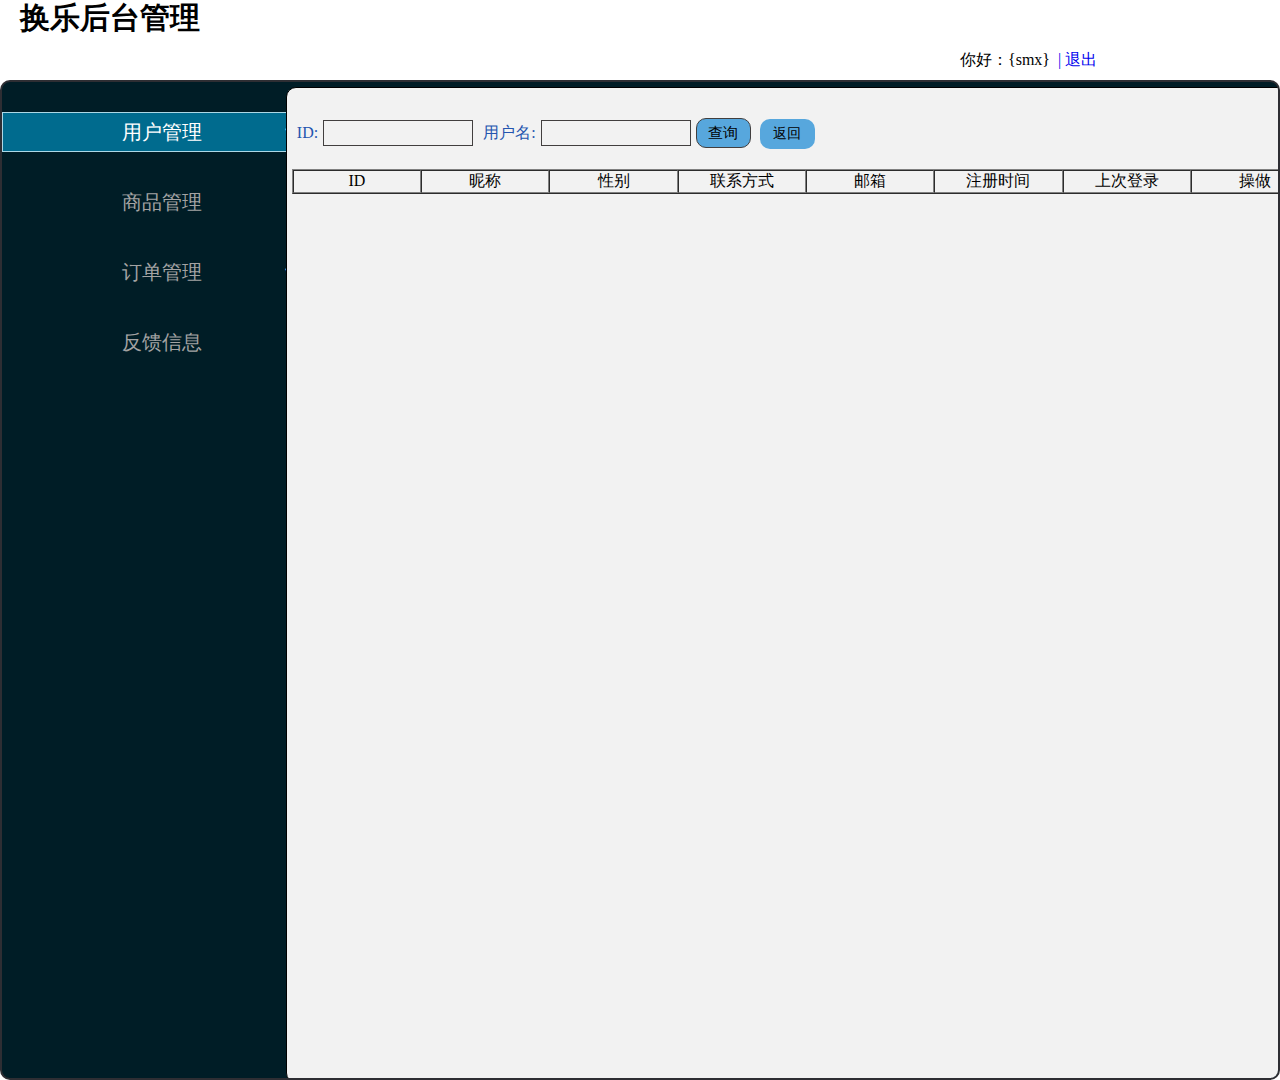
<file: src/main/resources/static/admin/index.html>
<!DOCTYPE html>
<html lang="en">

<head>
    <meta charset="UTF-8">
    <meta name="viewport" content="width=device-width, initial-scale=1.0">
    <meta http-equiv="X-UA-Compatible" content="ie=edge">
    <link rel="stylesheet" type="text/css" href="css/index.css">
    <title>换乐后台</title>
</head>

<body>
    <div class="head">
        <h2>换乐后台管理</h2>
        <p>
            <span id="user">你好：{smx} </span>&nbsp;<a href="javascript:;" id="outLog">| 退出</a>
        </p>
    </div>
    <div id="div1">
        <div class="left-nav" id="left">
            <ul class="far-nav">
                <li><input type="button" name="" value="用户管理" class="active index first-nav"><span class="biaozhi"
                        style="position: absolute;;left:280px;top: 12px;color: white">▼</span></li>
                <li class="child-nav"><input type="button" value="用户列表" class="activeNav navChild"></li>
                <!-- <li class="child-nav"><input type="button" value="添加管理员" class="navChild"></li>
                <li class="child-nav"><input type="button" value="普通用户列表" class="navChild"></li> -->
            </ul>
            <input type="button" name="" value="商品管理" class="index">
            <ul class="far-nav">
                <li><input type="button" name="" value="订单管理" class="first-nav index"><span class="biaozhi"
                        style="position: absolute;;left:280px;top: 12px;color: white">▼</span></li>
                <li class="child-nav2"><input type="button" value="订单列表" class="activeNav navChild2"></li>
                <!-- <li class="child-nav2"><input type="button" value="订单查找" class="navChild2"></li>
                <li class="child-nav2"><input type="button" value="订单统计" class="navChild2"></li> -->
            </ul>


            <input type="button" name="" value="反馈信息" class="index">
            <div style="display: block;" class="child">
                <!-- <div class="children2">
                    <form class="searchForm">
                        <p><label for="">ID:</label><input type="text"></p>
                        <p><label for="">用户名:</label><input type="text"></p>
                        <button class="searchBtn">查询</button>
                    </form>
                </div>
                <div class="children2">5</div> -->
                <div class="children2"  style="display: block;">
                    <form class="searchForm">
                        <p><label for="">ID:</label><input type="text" name="uid"></p>
                        <p><label for="">用户名:</label><input type="text" name="nickName"></p>
                        <input type="button" class="searchBtn" value="查询">
                        <input type="button" class="goBack" value="返回">
                    </form>
                    <div>
                        <table border="1" cellspacing='0' class="tables" class="mesTable">
                            <thead>
                                <td>ID</td>
                                <td>昵称</td>
                                <td>性别</td>
                                <td>联系方式</td>
                                <td>邮箱</td>
                                <td>注册时间</td>
                                <td>上次登录</td>
                                <td>操做</td>
                            </thead>
                            <tbody class="tableBodies">
                                <tr>
                                    <td>1</td>
                                    <td>xyf</td>
                                    <td>男</td>
                                    <td>15029162535</td>
                                    <td>523092207@qq.com</td>
                                    <td>2019/5/5</td>
                                    <td>2019/5/5</td>
                                    <td></td>
                                </tr>
                            </tbody>
                        </table>
                    </div>
                </div>
            </div>
            <div class="child">
                <form class="searchForm">
                    <p><label for="">ID:</label><input type="text" name="pid"></p>
                    <p><label for="">名称:</label><input type="text" name="title"></p>
                    <p><label for="" class="special">分类:</label><select name="type"  class="special" id="">
                            <option value=""></option>                        
                        <option value="校园代步">校园代步</option>
                        <option value="手机">手机</option>
                        <option value="电脑">电脑</option>
                        <option value="数码配件">数码配件</option>
                        <option value="数码">数码</option>
                        <option value="运动健身">运动健身</option>
                        <option value="衣物伞帽">衣物伞帽</option>
                        <option value="图书教材">图书教材</option>
                        <option value="其他">其他</option>
                    </select></p>
                    <p><label for="">发布时间:</label><input type="date" name="beginTime" > ——<input type="date" name="endTime"></p>
                    <p><label for="">用户ID:</label><input type="text" name="uid"></p><br>
                <!-- <button class="searchBtn Fbtn" onsubmit="func()" >查询</button>                    -->
                <input class="searchBtn Fbtn" onsubmit="func()" type="button" value="查询">   
                <input type="button" class="goBack" value="返回">
                </form>
                <table border="1" cellspacing='0' class="tables" class="mesTable">
                    <thead>
                        <td>ID</td>
                        <td>名称</td>
                        <td>类型</td>
                        <td>价格</td>
                        <td>数量</td>
                        <td>发布者</td>
                        <td>状态</td>
                        <td>发布时间</td>
                        <td>操做</td>
                    </thead>
                    <tbody class="tableBodies">
                        <tr>
                            <td>2</td>
                        <td>啦啦啦</td>
                        <td>书籍</td>
                        <td>50</td>
                        <td>50</td>
                        <td>20</td>
                        <td>x'y'f</td>
                        <td>已完成</td>
                        <td>删除</td>
                        </tr>
                    </tbody>
                </table>
                <div class="goodContent">
                    <span class="closeContent">X</span>
                    <div class="mainContent">
                        <div class="imgContent">
                           
                        </div>
                        <div class="mesContent">
                            <p><span>ID:</span><span>123</span></p>
                            <p><span>名称:</span><span>123</span></p>
                            <p><span>详情:</span><span>123</span></p>
                            <p><span>发布时间:</span><span>123</span></p>
                            <p><span>类型:</span><span>123</span></p>
                            <p><span>价格:</span><span>123</span></p>
                            <p><span>数量:</span><span>123</span></p>
                            <p><span>状态:</span><span>123</span></p>
                        </div>
                        <div  class="mesContent">
                            <p><span>想要换类型:</span><span>123</span></p>
                            <p><span>新旧程度:</span><span>123</span></p>
                            <p><span>生产日期:</span><span>123</span></p>
                            <p><span>过期时间:</span><span>123</span></p>
                            <p><span>交换方式:</span><span>123</span></p>
                        </div>
                    </div>
                </div>
                <div class="goodContent">
                        <span class="closeContent">X</span>
                    <form action="" class="xiajiaForm">
                        <textarea name="content" id="xiajia" cols="70" rows="12" placeholder="下架原因"></textarea>
                    </form>
                     <button class="tijiaoForm">提交</button>
                </div>
            </div>
            <div class="child">
                <div class="children" style="display: block;">
                    <form class="searchForm">
                        <p><label for="">订单编号:</label><input type="text" name="nums"></p>
                        <p><label for="">用户名称:</label><input type="text" name="nickName"></p>
                        <p><label for="">状态:</label><input type="radio" name="status" value="1"> 已完成<input type="radio" name="status" value="0"> 未完成</p>
                    </form>
                    <button class="searchBtn specialBtn">查询</button>
                    <button  class="goBack" >返回</button>
                    <table border="1" cellspacing='0' class="tables" class="mesTable">
                        <thead>
                            <td>oid</td>
                            <td>编号</td>
                            <td>交换者A</td>
                            <td>商品名称</td>
                            <td>交换者B</td>
                            <td>商品名称</td>
                            <td>状态</td>
                            <td>时间</td>
                            <td>操做</td>
                        </thead>
                        <tbody class="tableBodies">
                            <tr>
                                <td>1</td>
                                <td>2</td>
                                <td>方便面</td>
                                <td>已完成</td>
                                <td>2019/2/5</td>
                                <td>2019/2/5</td>
                                <td>2019/2/5</td>
                                <td>2019/2/5</td>
                                <td>2019/2/5</td>
                            </tr>
                        </tbody>
                    </table>
                </div>
                <!-- <div class="children">2</div>
                <div class="children">3</div> -->
            </div>
            <div class="child">
                    <form class="searchForm">
                            <p><label for="" class="special">类型:</label>
                                <select name="">
                                        <option value=""></option>
                                    <option value="图片虚假">图片虚假</option>
                                    <option value="违禁物品">违禁物品</option>
                                    <option value="质量问题">质量问题</option>
                                    <option value="假冒及盗版">假冒及盗版</option>
                                    <option value="其它">其它</option>
                                </select></p>
                                <p><label for="">商品ID:</label><input type="text"></p>
                            <p><label for="">状态:</label><input type="date"></p>
                        </form>
                        <button class="searchBtn specialBtn">查询</button>
                    <button  class="goBack" >返回</button>
                        <table border="1" cellspacing='0' class="tables" class="mesTable">
                            <thead>
                                <td>ID</td>
                                <td>商品名称</td>
                                <td>商品ID</td>
                                <td>举报人</td>
                                <td>类型</td>
                                <td>内容</td>
                                <td>时间</td>
                                <td>操做</td>
                            </thead>
                            <tbody class="tableBodies">
                                <tr>
                                    <td>1</td>
                                    <td>方便面</td>
                                    <td>3</td>
                                    <td>me</td>
                                    <td>食物</td>
                                    <td>过期</td>
                                    <td>2019/2/5</td>
                                    <td>删除</td>
                                </tr>
                            </tbody>
                        </table>
            </div>
        </div>
    </div>

<script src="js/jquery.js"></script>
<script src="js/index.js" type="text/javascript"></script>
</body>
<script>
function func(){
        return false
    }</script>

</html>
</file>
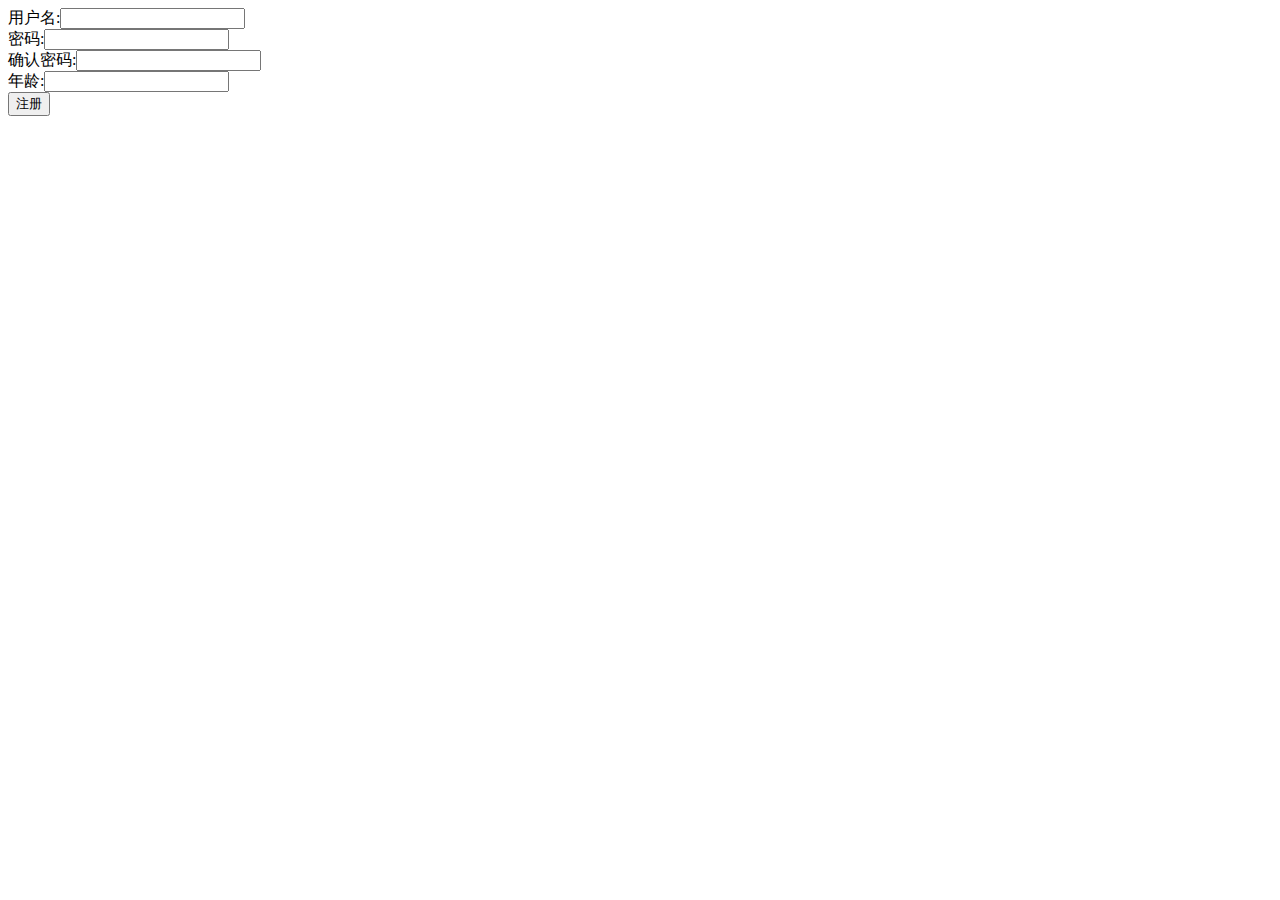
<file: src/main/resources/static/register.html>
<!DOCTYPE html>
<html lang="en">
<head>
    <meta charset="UTF-8">
    <title>注册</title>
</head>
<body>
<form action="/user/uregister" method="post">
    用户名:<input type="text" name="username" /></br>
    密码:<input type="password" name="password" /></br>
    确认密码:<input type="password" name="password2" /></br>
    年龄:<input type="text" name="age" /></br>
    <input type="submit" value="注册">
</form>
</body>
</file>
<file: src/main/resources/static/admin/css/index.css>
* {
    margin: 0;
    padding: 0;
    box-sizing: border-box
}

ul,
li {
    list-style: none;
    position: relative;
}

input {
    background: none;
    border: none;
    color: #A3A3A3;
}

.head {
    box-sizing: border-box;
    width: 100%;
    height: 40px;
}

.head h2 {
    font-family: Monospace;
    line-height: 40px;
    margin-left: 20px;
    font-size: 30px;
    float: left;
}
.head p{
float: left;
line-height: 40px;
margin-left:75%
}
.head a{
    text-decoration: none
}
#div1 {
    background: #001D26;
    width: 100%;
    height: 1000px;
    border: 2px solid rgb(46, 46, 51);
    border-radius: 10px;
    position: relative;
    margin-top: 20px;
    overflow: hidden;
    box-sizing: border-box;
}

.active {
    background: #006B8E !important;
    border: 1px solid lightblue;
    color: white;
}

.left-nav input{
    display: block;
    font-size: 20px;
    cursor: pointer;
    outline: none;
    width: 320px;
    height: 40px;
    margin-top: 30px;
}

.left-nav input:hover {
    background: rgb(16, 107, 138);
}

.left-nav .child {
    background: #F2F2F2;
    width: 85%;
    height: 100%;
    border: 1px solid;
    border-radius: 10px;
    display: none;
    position: absolute;
    left: 220px;
    top: 5px;
    overflow: scroll;
    margin-left: 5%;
}

.content-head {
    width: 1200px;
    margin: 0 50px;
}

.content-head .message {
    width: 800px;
    height: 20px;
    margin-top: 15px;
    display: inline-block;
    border: 1px solid gray;
    cursor: text;
    color: black;
}

label {
    color: rgb(36, 85, 175);
    text-align: right;
    width: auto;
    margin-left: 10px;
    display: inline-block;
}

textarea {
    margin: 18px 15px;
    vertical-align: middle;
    background: white;
    font-size: 15px;
    resize: none;
    outline: none;
}

#submit {
    margin-top: 20px;
    margin-left: 120px;
    width: 70px;
    color: black;
    border: 1px solid gray;
    border-radius: 8px;
}

#EmaiNum {
    margin: 5px;
    font-size: 15px;
}

.checkUl {
    list-style: none;
    font-size: 13px;
    /* border: 1px solid; */
}

.checkUl li {
    border-bottom: 1px solid #ccc;
}

.checkUl input{
    width: 13px;
    vertical-align: middle;
    margin-top: 2px;
    display: inline-block;

}

.checkUl label{
    width: 29px;
    text-align: left;
}

.content {
    margin-left: 30px;
    display: inline-block;
    width: 500px;

}

.checkUl a {
    text-decoration: none;
    color: rgb(16, 100, 224)
}

.checkUl span {
    margin-left: 500px;
}

#all {
    width: 40px;
}

.far-nav {
    background: #F2F2F2;
}

.first-nav {
    background: #001D26
}

.biaozhi {
    transition: 1s
}

.child-nav,
.child-nav2 {
    display: none;
    transition: 1.5s all;
}

.children,
.children2 {
    display: none;
    position: absolute;
    top: 0;
    left: 0;
    width: 100%;
    height: 100%;
}

.activeNav {
    color: black;
    font-weight: bolder
}
.searchForm{
    width:95%;
    height: auto;   
    margin-bottom: 20px;
}
.searchForm p{
    float: left;
    width: auto;
    height: 60px;
    line-height: 90px;
}
.searchForm button{
    margin:30px 20px;
    vertical-align: sub
}
/* .special{
    margin-top: 30px;
} */
.searchForm input{
    border: 1px solid rgb(66, 63, 63);
    width: 150px;
    height: 26px;
    display: inline-block;
    font-size: 15px;
    cursor: pointer;
    outline: none;
    margin-left: 5px;
    color: black
}
.Fbtn{
    margin-top: 10px !important;
}
.searchForm input:hover{
    background: none
}
.searchBtn{
    width: 55px !important;
    height:30px !important;
    border: none;
    background: rgb(87, 167, 221);
    border-radius: 10px;
    margin-top: 25px;    
}
.goBack{
    width: 55px !important;
    height:30px !important;
    border: none !important;
    background: rgb(87, 167, 221) !important;
    border-radius: 10px !important; 
    color: black;
    font-size: 14px !important   
}
.specialBtn{
    margin:10px 15px !important;    

}
.tables{
    width: 95%;
    height: auto;
    margin: 5px 5px;
    clear: both;
}
.tables td{
    width: 12%;
    text-align: center;
    overflow: auto
}
.searchForm input[type='radio']{
      width: 15px;
      vertical-align: sub
}
.goodContent{
    width: 900px;
    height: 500px;
    background: white;
    border: 1px solid #ccc;
    border-radius: 10px;    
    position: absolute;
    top: 10%;
    left: 10%;
    display: none
}
.goodContent span{
    cursor: pointer;
}
.mainContent{
    width: 99%;
    height: 460px;
    border-radius: 10px;
    border: 1px solid #ccc;
    margin: 5px auto
}
.imgContent{
    width: 99%;
    border: 1px dotted;
    height: 155px;
    margin: 0 auto
}
.imgContent img{
    float: left;
}
.mesContent{
    width: 400px;
    float: left;
}
.mesContent p{
     width: auto;
      height: auto;
    margin: 10px;
    
}
</file>
